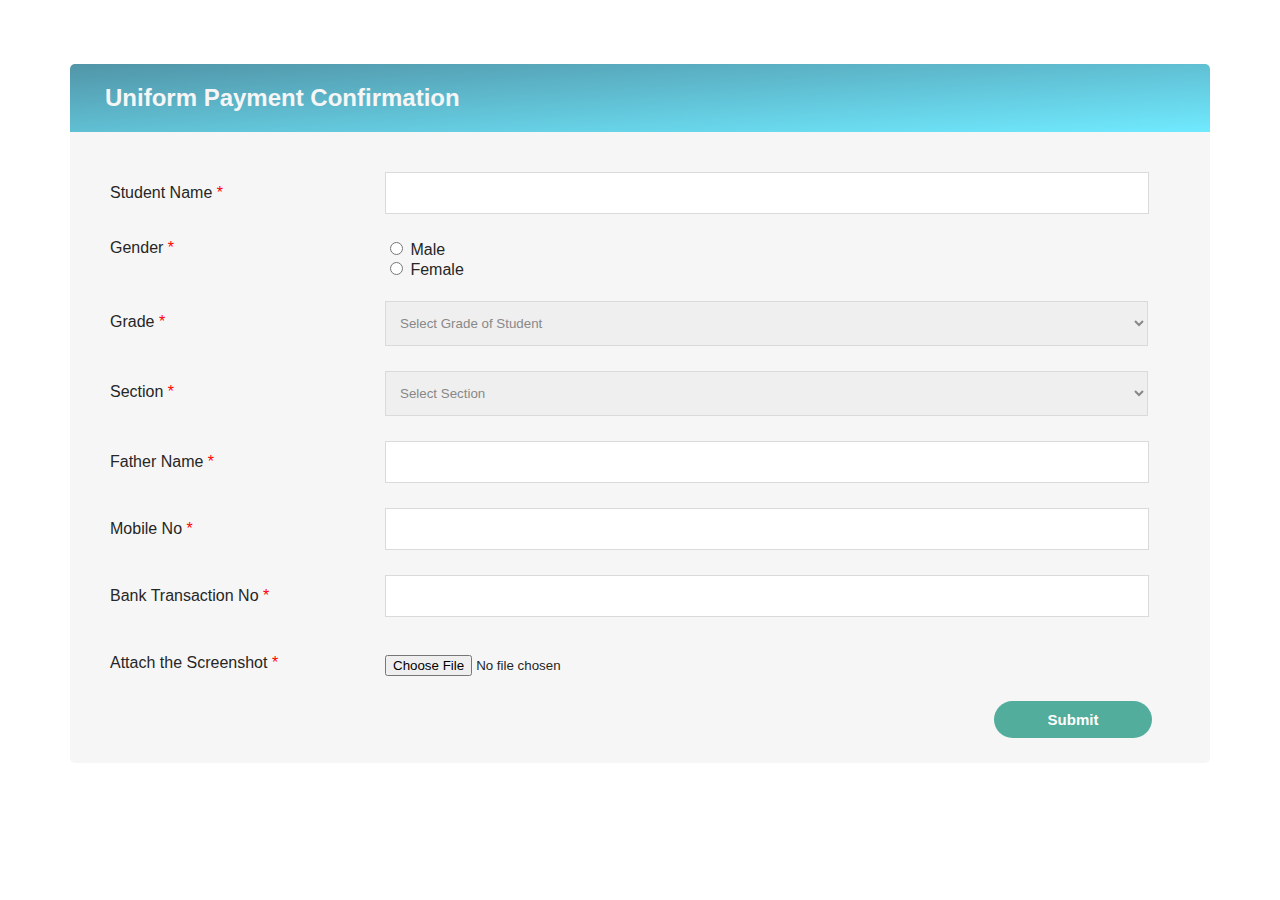
<file: Index.html>
<!DOCTYPE html>
<html>
<head>
    <meta charset="utf-8" />
    <meta http-equiv="X-UA-Compatible" content="IE=edge" />
    <title></title>
    <link href="style.css" rel="stylesheet" />
</head>
<body>
<div class="container">
  <div class="title">
      <h2>Uniform Payment Confirmation</h2>
  </div>
<div class="d-flex">
  <form action="" method="">
    <label>
      <span class="fname">Student Name <span class="required">*</span></span>
      <input type="text" name="sname">
    </label>
	<label>
      <span style="margin-top:0px">Gender <span class="required">*</span></span>
	  <div style="padding-bottom:22px;float: left;">
		<input type="radio" name="gender" value="male"> Male<br>
		<input type="radio" name="gender" value="female"> Female<br>
		</div>
	</label>
    <label style="clear: both;">
      <span>Grade <span class="required">*</span></span>
            <select name="selection">
        <option value="select">Select Grade of Student</option>
        <option value="Nursery">Nursery</option>
		<option value="AFG">LKG</option>
		<option value="K1">UKG</option>
		<option value="1">1</option>
		<option value="2">2</option>
		<option value="3">3</option>
		<option value="4">4</option>
		<option value="5">5</option>
		<option value="6">6</option>
		<option value="7">7</option>
		<option value="8">8</option>
		<option value="9">9</option>
		<option value="10">10</option>
		<option value="11">11</option>
		<option value="12">12</option>
	</select>
    </label>
    <label>
      <span>Section <span class="required">*</span></span>
      <select name="selection">
        <option value="select">Select Section</option>
        <option value="A">A</option>
		<option value="B">B</option>
		<option value="C">C</option>
		<option value="D">D</option>
		<option value="D">E</option>
	</select>
    </label>
    <label>
      <span>Father Name <span class="required">*</span></span>
      <input type="text" name="fatherName" required>
    </label>
    <label>
      <span>Mobile No <span class="required">*</span></span>
      <input type="tel" name="phoneno"> 
    </label>
    <label>
      <span>Bank Transaction No <span class="required">*</span></span>
      <input type="text" name="transactionNo"> 
    </label>
	<label>
      <span>Attach the Screenshot <span class="required">*</span></span>
      <input type="file" name="attachment" style="width: 30%;margin-top: 13px;"> 
    </label>
	<div style="text-align: right;width: 97%;">
	<button type="button">Submit</button>
	</div>
  </form>
 </div>
</div>
</body>
</html>
</file>
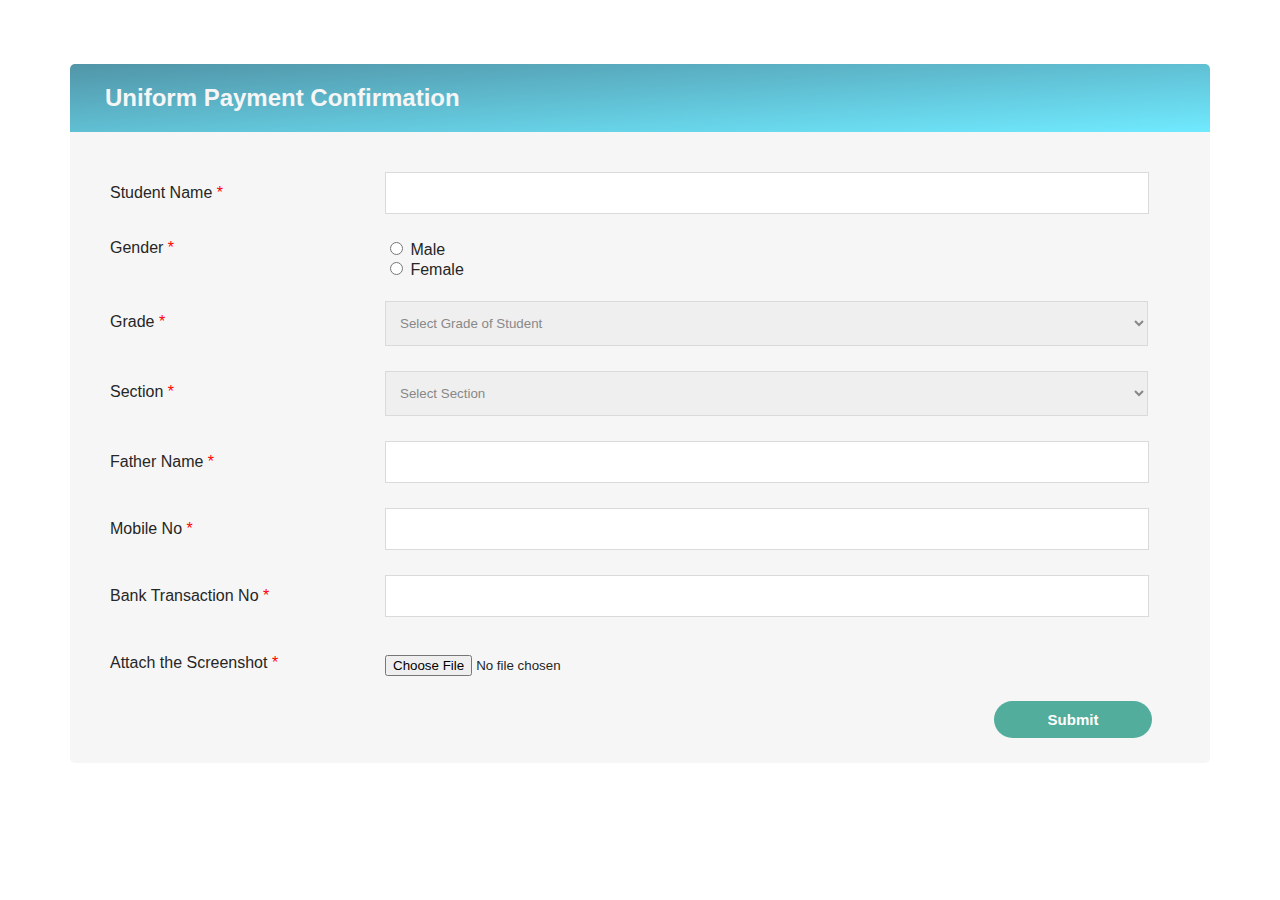
<file: Info-Form.html>
<!DOCTYPE html>
<html>
<head>
    <meta charset="utf-8" />
    <meta http-equiv="X-UA-Compatible" content="IE=edge" />
    <title></title>
    <link href="style.css" rel="stylesheet" />
</head>
<body>
<div class="container">
  <div class="title">
      <h2>Uniform Payment Confirmation</h2>
  </div>
<div class="d-flex">
  <form action="" method="">
    <label>
      <span class="fname">Student Name <span class="required">*</span></span>
      <input type="text" name="sname">
    </label>
	<label>
      <span style="margin-top:0px">Gender <span class="required">*</span></span>
	  <div style="padding-bottom:22px;float: left;">
		<input type="radio" name="gender" value="male"> Male<br>
		<input type="radio" name="gender" value="female"> Female<br>
		</div>
	</label>
    <label style="clear: both;">
      <span>Grade <span class="required">*</span></span>
            <select name="selection">
        <option value="select">Select Grade of Student</option>
        <option value="Nursery">Nursery</option>
		<option value="AFG">LKG</option>
		<option value="K1">UKG</option>
		<option value="1">1</option>
		<option value="2">2</option>
		<option value="3">3</option>
		<option value="4">4</option>
		<option value="5">5</option>
		<option value="6">6</option>
		<option value="7">7</option>
		<option value="8">8</option>
		<option value="9">9</option>
		<option value="10">10</option>
		<option value="11">11</option>
		<option value="12">12</option>
	</select>
    </label>
    <label>
      <span>Section <span class="required">*</span></span>
      <select name="selection">
        <option value="select">Select Section</option>
        <option value="A">A</option>
		<option value="B">B</option>
		<option value="C">C</option>
		<option value="D">D</option>
		<option value="D">E</option>
	</select>
    </label>
    <label>
      <span>Father Name <span class="required">*</span></span>
      <input type="text" name="fatherName" required>
    </label>
    <label>
      <span>Mobile No <span class="required">*</span></span>
      <input type="tel" name="phoneno"> 
    </label>
    <label>
      <span>Bank Transaction No <span class="required">*</span></span>
      <input type="text" name="transactionNo"> 
    </label>
	<label>
      <span>Attach the Screenshot <span class="required">*</span></span>
      <input type="file" name="attachment" style="width: 30%;margin-top: 13px;"> 
    </label>
	<div style="text-align: right;width: 97%;">
	<button type="button">Submit</button>
	</div>
  </form>
 </div>
</div>
</body>
</html>
</file>
<file: style.css>
body{
  font-family: 'Verdana', sans-serif;
  color: #262626;
  margin: 5% 0;
}
.container{
  width: 100%;
  padding-right: 15px;
  padding-left: 15px;
  margin-right: auto;
  margin-left: auto;
}
@media (min-width: 1200px)
{
  .container{
    max-width: 1140px;
  }
}
.d-flex{
  display: flex;
  flex-direction: row;
  background: #f6f6f6;
  border-radius: 0 0 5px 5px;
  padding: 25px;
}
form{
  flex: 4;
}
.Yorder{
  flex: 2;
}
.title{
  background: -webkit-gradient(linear, left top, right bottom, color-stop(0, #5195A8), color-stop(100, #70EAFF));
  background: -moz-linear-gradient(top left, #5195A8 0%, #70EAFF 100%);
  background: -ms-linear-gradient(top left, #5195A8 0%, #70EAFF 100%);
  background: -o-linear-gradient(top left, #5195A8 0%, #70EAFF 100%);
  background: linear-gradient(to bottom right, #5195A8 0%, #70EAFF 100%);
  border-radius:5px 5px 0 0 ;
  padding: 20px;
  color: #f6f6f6;
}
h2{
  margin: 0;
  padding-left: 15px; 
}
.required{
  color: red;
}
label, table{
  display: block;
  margin: 15px;
}
label>span{
  float: left;
  width: 25%;
  margin-top: 12px;
  padding-right: 10px;
}
input[type="text"], input[type="tel"], input[type="email"], select
{
  width: 70%;
  height: 30px;
  padding: 5px 10px;
  margin-bottom: 10px;
  border: 1px solid #dadada;
  color: #888;
}
select{
  width: 72%;
  height: 45px;
  padding: 5px 10px;
  margin-bottom: 10px;
}
.Yorder{
  margin-top: 15px;
  height: 600px;
  padding: 20px;
  border: 1px solid #dadada;
}
table{
  margin: 0;
  padding: 0;
}
th{
  border-bottom: 1px solid #dadada;
  padding: 10px 0;
}
tr>td:nth-child(1){
  text-align: left;
  color: #2d2d2a;
}
tr>td:nth-child(2){
  text-align: right;
  color: #52ad9c;
}
td{
  border-bottom: 1px solid #dadada;
  padding: 25px 25px 25px 0;
}

p{
  display: block;
  color: #888;
  margin: 0;
  padding-left: 25px;
}
.Yorder>div{
  padding: 15px 0; 
}

button{
  width: 15%;
  margin-top: 10px;
  padding: 10px;
  border: none;
  border-radius: 30px;
  background: #52ad9c;
  color: #fff;
  font-size: 15px;
  font-weight: bold;
}
button:hover{
  cursor: pointer;
  background: #428a7d;
}
</file>
